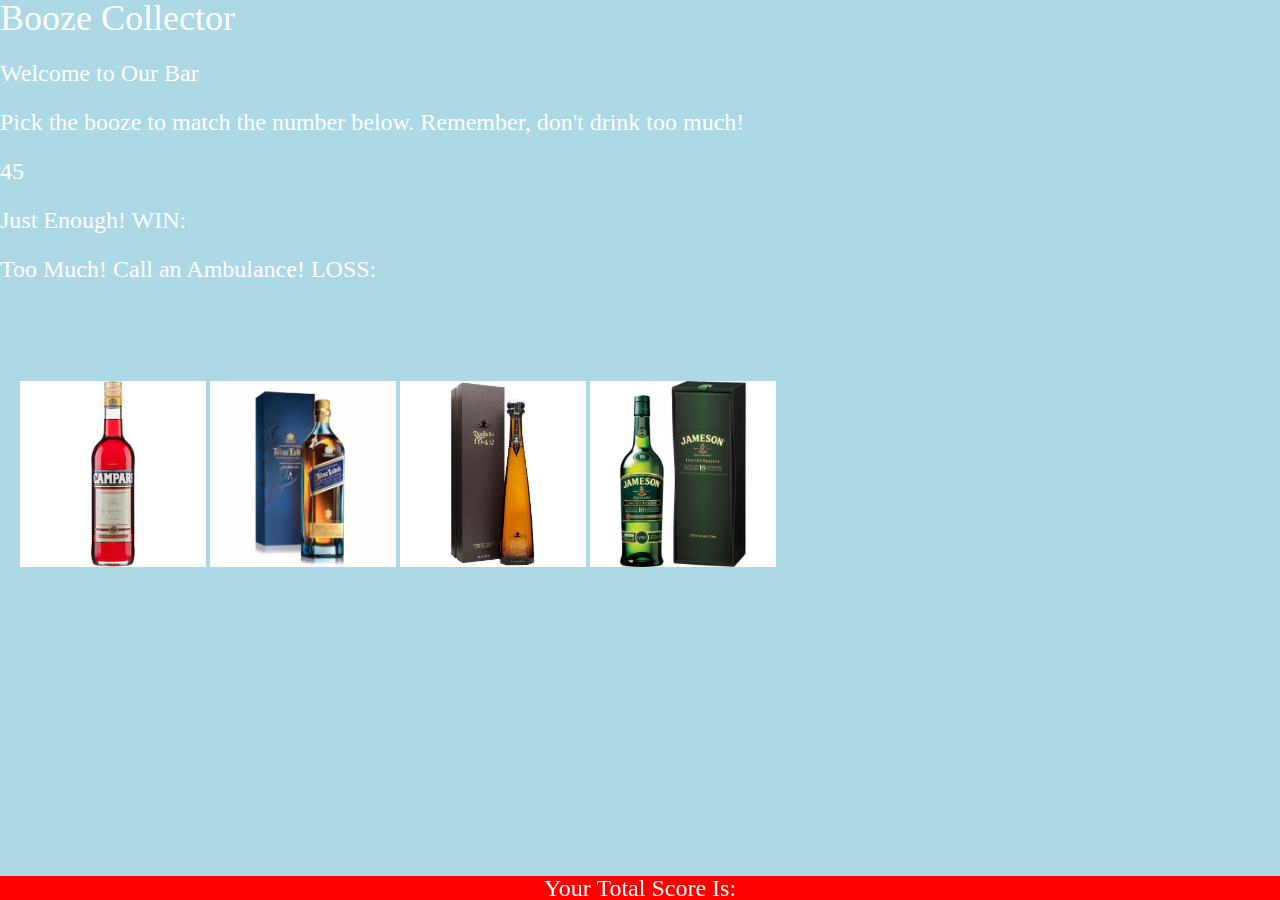
<file: index.html>
<!DOCTYPE html>
<html>
<head>
    <meta charset="utf-8" />
    <meta http-equiv="X-UA-Compatible" content="IE=edge">
    <title>Booze Collector</title>
    <meta name="viewport" content="width=device-width, initial-scale=1">
    <link rel="stylesheet" type="text/css" media="screen" href="assets/CSS/reset.css" />
    <link rel="stylesheet" type="text/css" media="screen" href="assets/CSS/style.css" />
    <!-- Scripts for jQuery + Javascript path -->
    <script src="https://cdnjs.cloudflare.com/ajax/libs/jquery/3.2.1/jquery.min.js"></script>
    <script src="assets/javascript/game.js"></script>
</head>
<body>
    <h1>Booze Collector</h1>
    <div id="text-block">
        <p>Welcome to Our Bar </p>
        <p>Pick the booze to match the number below. Remember, don't drink too much! </p>
    </div>   
        <div id="random-number">00</div>
        
        <div id="win-loss">
            <p id="wins">Just Enough! WIN: </p>
            <p id="losses">Too Much! Call an Ambulance! LOSS: </p>
        </div>
        <div id="button-grid">
            <img src="assets/images/campari.jpeg" id="red-button">
            <img src="assets/images/jwblue.jpg" id="blue-button">
            <img src="assets/images/donjulio.jpg" id="yellow-button">
            <img src="assets/images/jameson.jpeg" id="green-button">

        </div>
        <div id="total-score">Your Total Score Is: </div>
</body>

  <!-- Header with an id of click-me -->


</html>
</file>
<file: assets/CSS/style.css>
body {
    background-color: lightblue;
    background-image: url('https://thumb9.shutterstock.com/display_pic_with_logo/3842153/525947338/stock-photo-empty-of-wood-counter-bar-with-blur-cafe-restaurant-in-dark-background-selective-focus-for-montage-525947338.jpg');
    background-size: cover; 
    background-repeat: no-repeat
}
#button-grid {
    display: block;
    height: 200px; 
    margin: 20px; 
    border: 40px; 
     
}
img {
    cursor:pointer; 
    border: none;
    width: 15%;
    height: auto;  
}
p{
    color: #ffffff; 
    font-size: 24px; 
    border: 25px; 
    margin: 25px; 
    margin-left: 0px; 
}
#random-number, #total-score {
    color: #ffffff; 
    font-size: 24px; 
    
}

#losses{
    margin-bottom: 100px; 
    border-bottom: 100px; 
}
h1{
    color: #ffffff; 
    font-size: 36px; 
   
}
#total-score{
    position: fixed;
    left: 0;
    bottom: 0;
    width: 100%;
    background-color: red;
    color: white;
    text-align: center;
}
</file>
